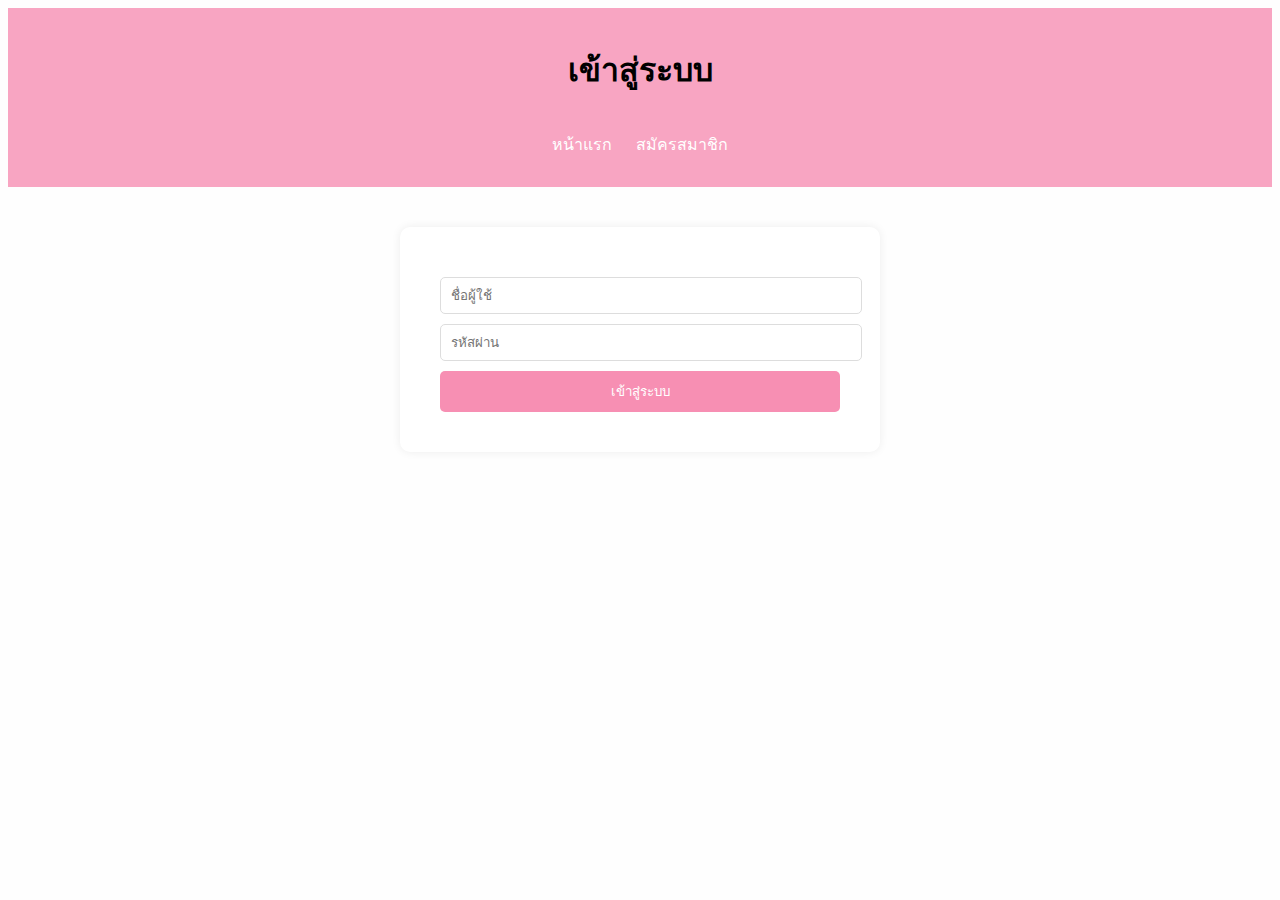
<file: app/templates/login.html>
<!DOCTYPE html>
<html lang="en">
<head>
  <meta charset="UTF-8">
  <title>เข้าสู่ระบบ</title>
  <style>
    body { font-family: Arial; background: #fefefe; }
    header, nav { background: #f8a5c2; padding: 15px; text-align: center; }
    .container { padding: 40px; max-width: 400px; margin: auto; background: #fff; margin-top: 40px; border-radius: 10px; box-shadow: 0 0 10px #eee; }
    input, button { width: 100%; padding: 10px; margin-top: 10px; border-radius: 5px; border: 1px solid #ddd; }
    button { background: #f78fb3; color: white; border: none; }
    a { color: white; margin: 0 10px; text-decoration: none; }
  </style>
</head>
<body>
  <header>
    <h1>เข้าสู่ระบบ</h1>
    <nav>
      <a href="/">หน้าแรก</a>
      <a href="/register">สมัครสมาชิก</a>
    </nav>
  </header>
  <div class="container">
    <form method="POST">
      <input name="username" placeholder="ชื่อผู้ใช้" required>
      <input name="password" type="password" placeholder="รหัสผ่าน" required>
      <button type="submit">เข้าสู่ระบบ</button>
    </form>
  </div>
</body>
</html>
</file>
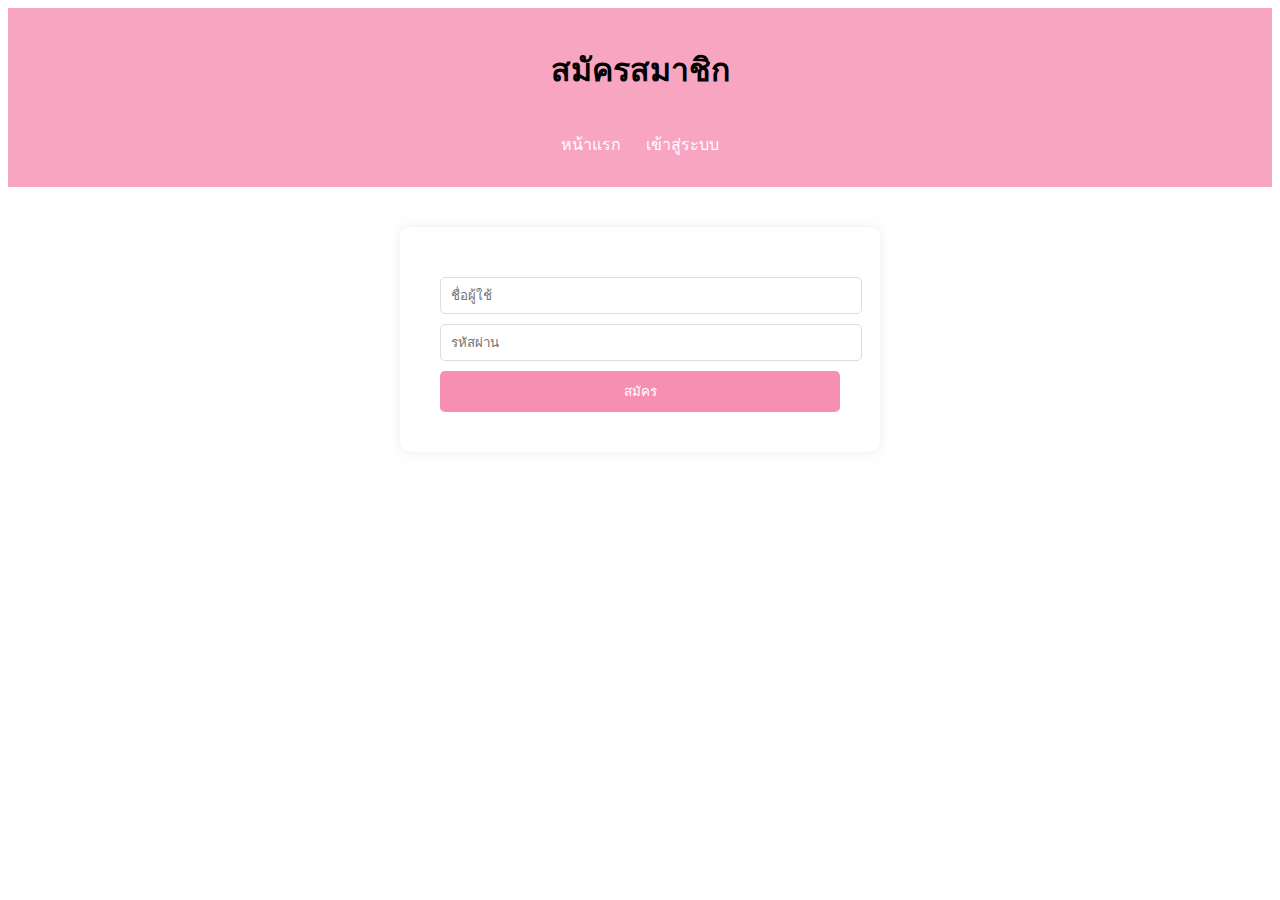
<file: app/templates/register.html>
<!DOCTYPE html>
<html lang="en">
<head>
  <meta charset="UTF-8">
  <title>สมัครสมาชิก</title>
  <style>
    body { font-family: Arial; background: #fefefe; }
    header, nav { background: #f8a5c2; padding: 15px; text-align: center; }
    .container { padding: 40px; max-width: 400px; margin: auto; background: #fff; margin-top: 40px; border-radius: 10px; box-shadow: 0 0 10px #eee; }
    input, button { width: 100%; padding: 10px; margin-top: 10px; border-radius: 5px; border: 1px solid #ddd; }
    button { background: #f78fb3; color: white; border: none; }
    a { color: white; margin: 0 10px; text-decoration: none; }
  </style>
</head>
<body>
  <header>
    <h1>สมัครสมาชิก</h1>
    <nav>
      <a href="/">หน้าแรก</a>
      <a href="/login">เข้าสู่ระบบ</a>
    </nav>
  </header>
  <div class="container">
    <form method="POST">
      <input name="username" placeholder="ชื่อผู้ใช้" required>
      <input name="password" type="password" placeholder="รหัสผ่าน" required>
      <button type="submit">สมัคร</button>
    </form>
  </div>
</body>
</html>
</file>
